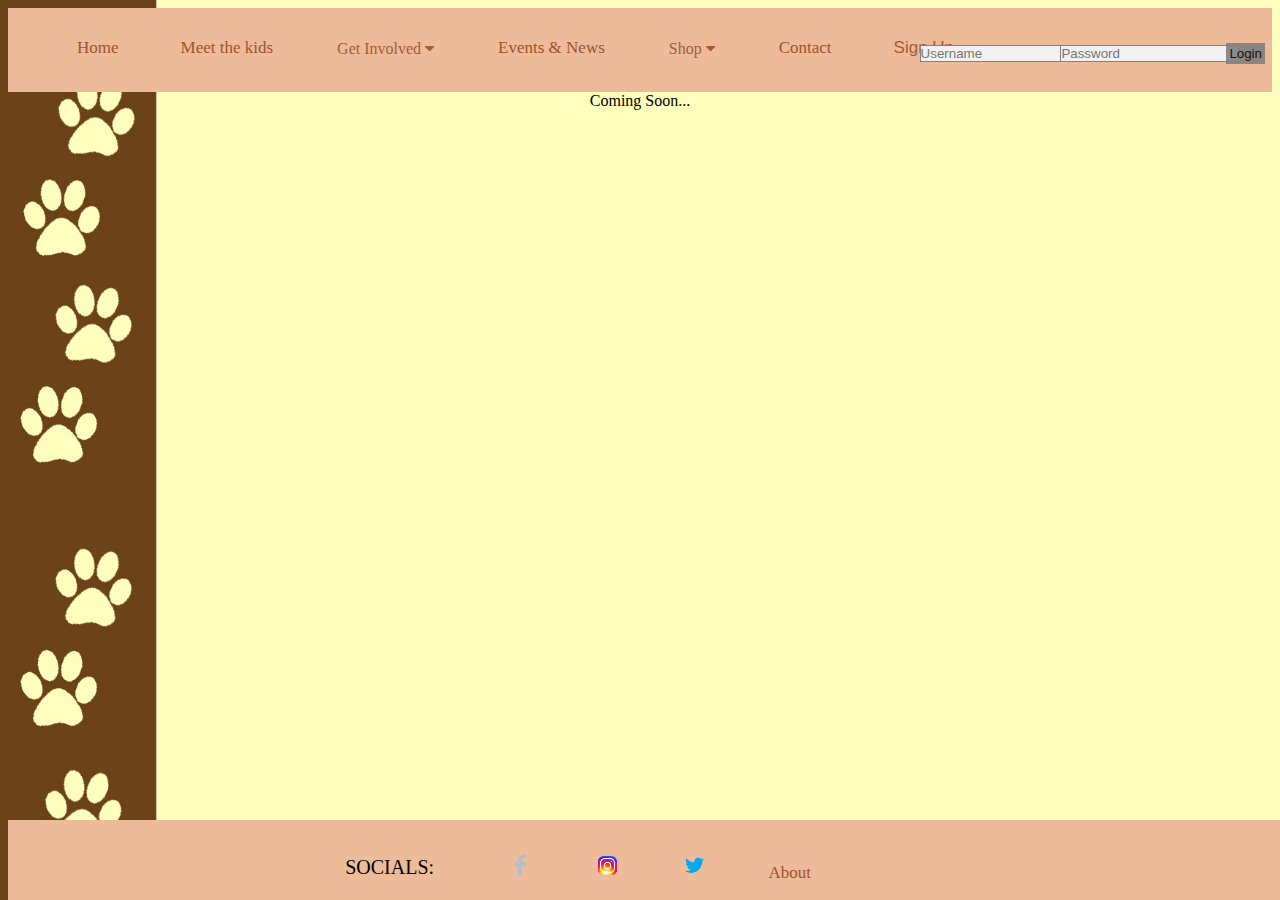
<file: Project code/index.html>
<!DOCTYPE html>

<html>
    
    <head>
            <title>
                Home 
            </title>
    
            <link rel="stylesheet" type="text/css" href="Styles/main.css" />
            <link rel="scriptsheet" type="text/js" href="Scripts/main.js" />        
            <link rel="stylesheet" href="https://cdnjs.cloudflare.com/ajax/libs/font-awesome/4.7.0/css/font-awesome.min.css">
    </head> 
    
    <body>
        <header>
            <nav>
               
                <ul>
                        <div class="navbar">
                        <!-- <li><a href=""><img src="Images/logo.jpg" width="100px" height="100px"></a></li> -->
                        <li><a href="index.html">Home</a></li>
                        <li><a href="Gallery.html">Meet the kids</a></li>
                        <!-- <li><a href="index.html" class="dropbtn">Get Involved</a></li>
                            <div class="dropdown-content">
                                <a href="">Donate</a>
                                <a href="">Volunteer</a>
                                <a href="">Adopt</a>
                            </div> -->
                            <li><div class="dropdown">
                                    <button class="dropbtn">Get Involved
                                      <i class="fa fa-caret-down"></i>
                                    </button>
                                    <div class="dropdown-content">
                                      <a href="#">Donate</a>
                                      <a href="#">Volunteer</a>
                                      <a href="#">Adopt</a>
                                    </div>
                                  </div>
                                  </li>
                                  
                        <li><a href="index.html">Events & News  </a></li>
                        <li><div class="dropdown">
                                <button class="dropbtn">Shop
                                  <i class="fa fa-caret-down"></i>
                                </button>
                                <div class="dropdown-content">
                                  <a href="#">Food </a>
                                  <a href="#">Eqiupment</a>
                                  <a href="#">Health Needs </a>
                                </div>
                              </div>
                              </li>
                        <li><a href="index.html">Contact</a></li>
                        <li><button class="headerLink" onclick="document.getElementById('id01').style.display='block'" >Sign Up</button></li>    
                        <div id="id01" class="modal">
                                <span onclick="document.getElementById('id01').style.display='none'" class="close" title="Close Modal">x</span>
                                <form class="modal-content" action="/action_page.php">
                                    <div class="container">
                                        <h1>Sign Up</h1>
                                        <p>Please fill in this form to create an account.</p>
                                        <hr>
                                        <label for="email"><b>Email</b></label>
                                        <input  type="text" placeholder="Email" name="email" required>
                                  
                                        <label for="psw"><b>Password</b></label>
                                        <input  type="password" placeholder="Password" name="psw" required>
                                  
                                        <label for="psw-repeat"><b>Confirm Password</b></label>
                                        <input  type="password" placeholder="Confirm Password" name="psw-repeat" required>
                                        
                                        <label>
                                          <input  type="checkbox" checked="checked" name="remember" style="margin-bottom:15px"> Remember me
                                        </label>
                                        
                                        <p>By creating an account, you agree to our <a href="#" style="color:dodgerblue">Terms & Conditions</a></p>
                                        
                                        <div class="clearfix">
                                            <button class="button" type="submit" class="signupbtn">Sign Up</button> 
                                          <button class="button" type="button" onclick="document.getElementById('id01').style.display='none'" class="cancelbtn">Cancel</button>
                                        </div>
                                      </div>
                                    </form>
                                  </div>                                  
                            </div>
                        <!-- <li class="loginfoat4"><img src="/Images/shoppingcarticon.png"></li> -->
                        <li class="loginfloat"><input class="inputField" type="text" placeholder="Username"></li>
                        <li class="loginfloat2"><input class="inputField" type="password" placeholder="Password"></li>
                        <li class="loginfloat3"><button class="inputButton" type="submit">Login</button></li>
                        <!-- <li align="right"><img src="https://img.icons8.com/windows/24/000000/shopping-cart.png"></li> -->
                    </div>
                    </ul>
                
            </nav>                    
        </header>

        <section>
            <div align="center">
                Coming Soon... 
            </div>
        </section>
        <footer>
            <nav>
                <ul class="loginfloat5">
                        <li><a class="social" href=> SOCIALS:</a ></li>
                        <li><a href="Links/Facebook login.html"><img src="Images/facebookicon.png" alt="Facebook" width="25px"/></a></li>
                        <li><a href="Links/Instagram.html"><img src="Images/instagramicon.png" alt="Facebook" width="25px"/></a></li>
                        <li><a href="Links/Twitter.html"><img src="Images/twittericon.png" alt="Facebook" width="25px"/></a></li>
                        <li><a href="index.html">About</a></li>
                        <div>
                          <li align="center"> ©️Copyright </li>
                        </div>
                 </ul>
            </nav>
        </footer>

    </body>

    </html>
</file>
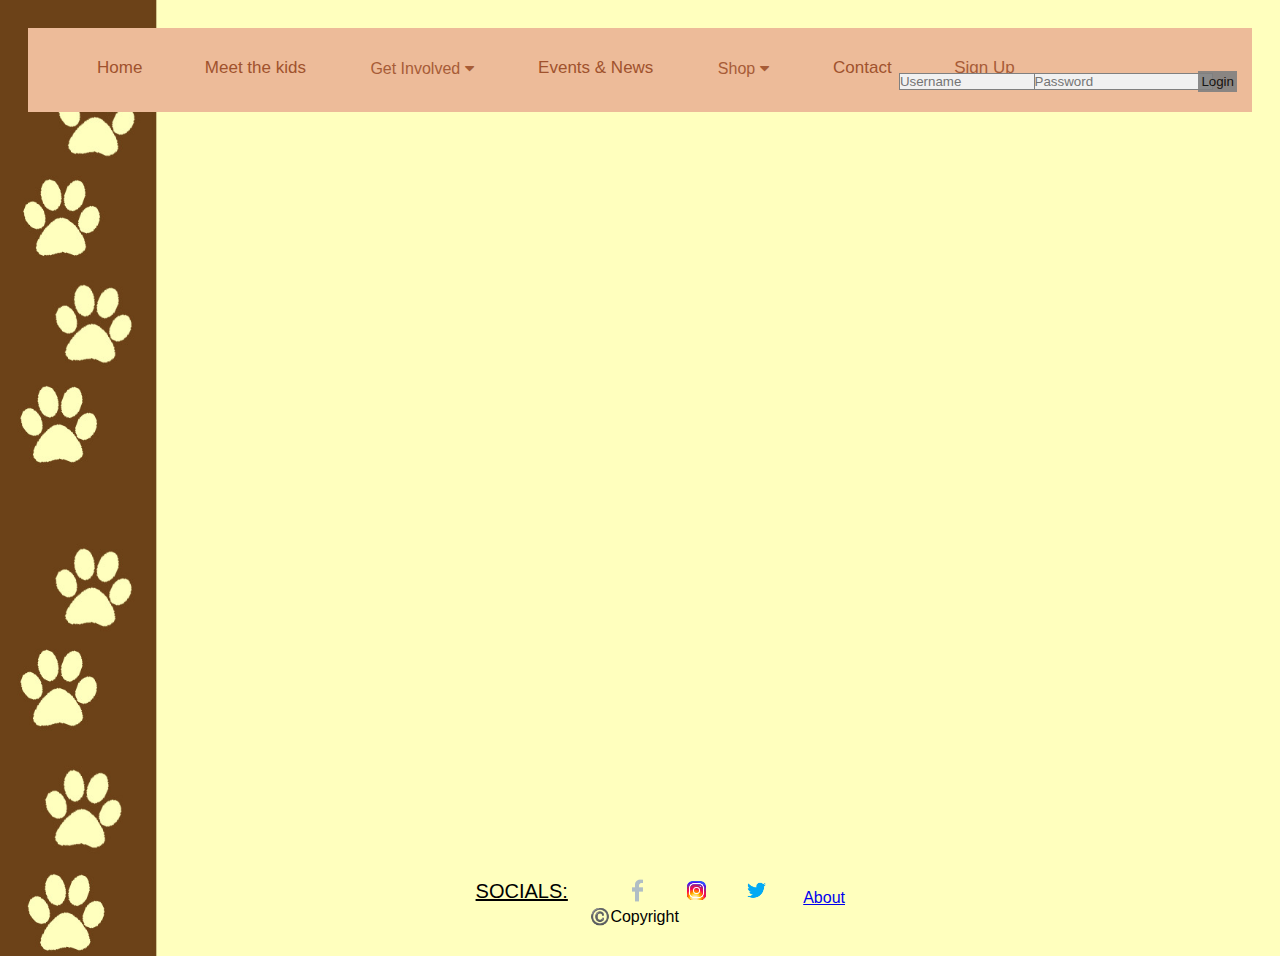
<file: Project code/Gallery.html>
<!DOCTYPE html>

<html>
    
    <head>
            <title>
                Gallery
            </title>
            <meta name="viewport" content="width=device-width, initial-scale=1">
            <link rel="stylesheet" type="text/css" href="Styles/second.css" />
            <link rel="scriptsheet" type="text/js" href="Scripts/main.js" />        
            <link rel="stylesheet" href="https://cdnjs.cloudflare.com/ajax/libs/font-awesome/4.7.0/css/font-awesome.min.css">
    </head> 
    
    <body>
        <div id="page-container">
            <div id="content-wrap">
        <header>
            <nav>
               
                <ul>
                        <div class="navbar">
                        <!-- <li><a href=""><img src="Images/logo.jpg" width="100px" height="100px"></a></li> -->
                        <li><a href="index.html">Home</a></li>
                        <li><a href="index.html">Meet the kids</a></li>
                        <!-- <li><a href="index.html" class="dropbtn">Get Involved</a></li>
                            <div class="dropdown-content">
                                <a href="">Donate</a>
                                <a href="">Volunteer</a>
                                <a href="">Adopt</a>
                            </div> -->
                            <li><div class="dropdown">
                                    <button class="dropbtn">Get Involved
                                      <i class="fa fa-caret-down"></i>
                                    </button>
                                    <div class="dropdown-content">
                                      <a href="#">Donate</a>
                                      <a href="#">Volunteer</a>
                                      <a href="#">Adopt</a>
                                    </div>
                                  </div>
                                  </li>
                                  
                        <li><a href="index.html">Events & News  </a></li>
                        <li><div class="dropdown">
                                <button class="dropbtn">Shop
                                  <i class="fa fa-caret-down"></i>
                                </button>
                                <div class="dropdown-content">
                                  <a href="#">Food </a>
                                  <a href="#">Eqiupment</a>
                                  <a href="#">Health Needs </a>
                                </div>
                              </div>
                              </li>
                        <li><a href="index.html">Contact</a></li>
                        <li><button class="headerLink" onclick="document.getElementById('id01').style.display='block'" >Sign Up</button></li>    
                        <div id="id01" class="modal">
                                <span onclick="document.getElementById('id01').style.display='none'" class="close" title="Close Modal">x</span>
                                <form class="modal-content" action="/action_page.php">
                                    <div class="container">
                                        <h1>Sign Up</h1>
                                        <p>Please fill in this form to create an account.</p>
                                        <hr>
                                        <label for="email"><b>Email</b></label>
                                        <input  type="text" placeholder="Email" name="email" required>
                                  
                                        <label for="psw"><b>Password</b></label>
                                        <input  type="password" placeholder="Password" name="psw" required>
                                  
                                        <label for="psw-repeat"><b>Confirm Password</b></label>
                                        <input  type="password" placeholder="Confirm Password" name="psw-repeat" required>
                                        
                                        <label>
                                          <input  type="checkbox" checked="checked" name="remember" style="margin-bottom:15px"> Remember me
                                        </label>
                                        
                                        <p>By creating an account, you agree to our <a href="#" style="color:dodgerblue">Terms & Conditions</a></p>
                                        
                                        <div class="clearfix">
                                            <button class="button" type="submit" class="signupbtn">Sign Up</button> 
                                          <button class="button" type="button" onclick="document.getElementById('id01').style.display='none'" class="cancelbtn">Cancel</button>
                                        </div>
                                      </div>
                                    </form>
                                  </div>                                  
                            </div>
                        <!-- <li class="loginfoat4"><img src="/Images/shoppingcarticon.png"></li> -->
                        <li class="loginfloat"><input class="inputField" type="text" placeholder="Username"></li>
                        <li class="loginfloat2"><input class="inputField" type="password" placeholder="Password"></li>
                        <li class="loginfloat3"><button class="inputButton" type="submit">Login</button></li>
                        <!-- <li align="right"><img src="https://img.icons8.com/windows/24/000000/shopping-cart.png"></li> -->
                    </div>
                    </ul>
                
            </nav>                    
        </header>

        <section>
                <!-- <div class="main">
                        <h2 align="center">PETS</h2>
        
                        <div id="myBtnContainer" align="center">
                          <button class="bton active" onclick="filterSelection('all')"> Show all</button>
                          <button class="bton" onclick="filterSelection('dog')"> Dogs</button>
                          <button class="bton" onclick="filterSelection('cat')"> Cats</button>
                          <button class="bton" onclick="filterSelection('rabbit')"> Rabbits</button>
                          <button class="bton" onclick="filterSelection('hamster')"> Hamsters</button>
                        </div>
                        
                        
                        <div class="row">
                          <div class="column_dog">
                            <div class="content">
                                <img src="Images/Pets/puppy1.jpg" alt="Dogs" style="width:20%">
                              <h4>Dogs</h4>
                              <p>Info</p>
                            </div>
                          </div>
                          <div class="column_dog">
                            <div class="content">
                                <img src="Images/Pets/puppy2.jpg" alt="Dogs" style="width:20%">
                              <h4>Dogs</h4>
                              <p>Info</p>
                            </div>
                          </div>
                          <div class="column_dog">
                            <div class="content">
                                    <img src="Images/Pets/puppy3.jpg" alt="Dogs" style="width:20%">
                              <h4>Dogs</h4>
                              <p>Info</p>
                            </div>
                          </div>
                          
                          <div class="column_dog">
                            <div class="content">
                                    <img src="Images/Pets/puppy4.jpg" alt="Dogs" style="width:20%">
                              <h4>Dogs</h4>
                              <p>Info</p>
                            </div>
                          </div><br>
                          <div class="column_cat">
                            <div class="content">
                                    <img src="Images/Pets/kitten1.png" alt="Cats" style="width:20%">
                              <h4>Cats</h4>
                              <p>Info</p>
                            </div>
                          </div>
                          <div class="column_cat">
                            <div class="content">
                                    <img src="Images/Pets/kitten2.jpg" alt="Cats" style="width:20%">
                              <h4>Cats</h4>
                              <p>Info</p>
                            </div>
                          </div>
                        
                          <div class="column_cat">
                            <div class="content">
                                    <img src="Images/Pets/kitten3.jpg" alt="Cats" style="width:20%">
                              <h4>Cats</h4>
                              <p>Info</p>
                            </div>
                          </div>
                          <div class="column_cat">
                            <div class="content">
                                    <img src="Images/Pets/kitten4.jpg" alt="Cats" style="width:20%">
                              <h4>Cats</h4>
                              <p>Info</p>
                            </div>
                          </div><br>
                          <div class="column_rabbit">
                            <div class="content">
                                    <img src="Images/Pets/bunny1.jpg" alt="Rabbits" style="width:20%">
                              <h4>Rabbits</h4>
                              <p>Info</p>
                            </div>
                          </div>
                          <div class="column_rabbit">
                                <div class="content">
                                    <img src="Images/Pets/bunny2.jpg" alt="Rabbits" style="width:20%">
                                  <h4>Rabbits</h4>
                                  <p>Info</p>
                                </div>
                              </div>
                              <div class="column_rabbit">
                                <div class="content">
                                        <img src="Images/Pets/bunny3.jpg" alt="Rabbits" style="width:20%">
                                  <h4>Rabbits</h4>
                                  <p>Info</p>
                                </div>
                              </div>
                              
                              <div class="column_rabbit">
                                <div class="content">
                                        <img src="Images/Pets/bunny4.jpg" alt="Rabbits" style="width:20%">
                                  <h4>Rabbits</h4>
                                  <p>Info</p>
                                </div>
                              </div><br>
                              <div class="column_hamster">
                                <div class="content">
                                        <img src="Images/Pets/hamster1.jpg" alt="Hamster" style="width:20%">
                                  <h4>Hamster</h4>
                                  <p>Info</p>
                                </div>
                              </div>
                              <div class="column_hamster">
                                <div class="content">
                                        <img src="Images/Pets/hamster2.jpg" alt="Hamsters" style="width:20%">
                                  <h4>Hamster</h4>
                                  <p>Info</p>
                                </div>
                              </div>
                            
                             
                        
                        </div>
                        
                        
                        </div>    -->
        </section>
        </div>
        <footer id="footer">
        </div>
            <nav>
                <ul class="loginfloat5">
                        <li><a class="social" href=> SOCIALS:</a ></li>
                        <li><a href="Links/Facebook login.html"><img src="Images/facebookicon.png" alt="Facebook" width="25px"/></a></li>
                        <li><a href="Links/Instagram.html"><img src="Images/instagramicon.png" alt="Facebook" width="25px"/></a></li>
                        <li><a href="Links/Twitter.html"><img src="Images/twittericon.png" alt="Facebook" width="25px"/></a></li>
                        <li><a href="index.html">About</a></li>
                        <div>
                          <li align="center"> ©️Copyright </li>
                        </div>
                 </ul>
            </nav>
        </footer>

    </body>

    </html>
</file>
<file: Project code/Styles/main.css>
/* Header */
.heading{
    margin: 0;
    padding: 0 0 0 15px;
    display: inline;
}

nav ul li{
    display: inline-block;
    list-style: none;
    padding: 0px 15px;
    /* align-items: center; */
}
.logo{
    
}
.image{
    display: flex;
    align-items: center;
    border-radius: 50%;    
 }
 .headerLink{
    float: left;
    color: #A0522D;
    text-align: center;
    padding: 14px;
    text-decoration: none;
    font-size: 17px;
    background-color: unset;
    margin: 0px;
 }
 header button:hover{
    background-color: #DEB887;
    color: #800000;
 }
 header {
    display: flex;
    align-items: left;
    justify-content: left;
    overflow: hidden;
    background-color: #EDBB99;
    width: 100%
}

header a{
    float: left;
    color: #A0522D;
    text-align: center;
    padding: 14px;
    text-decoration: none;
    font-size: 17px;
    
}
header a:hover{
    background-color: #DEB887;
    color: #800000;
}
header a.active{
    background-color: #4caf50;
}

.inputField {
    width: 100% !important;
    padding: 0 !important;
    margin: 0 !important;
    display: block !important;
    border: 1px grey solid !important;
    background: #f1f1f1 !important;
}

.inputButton {
    background-color: grey !important;
    color:black !important;
    padding: 2px !important;
    margin: 0 !important;
    border: 1px grey solid !important;
    cursor: pointer !important;
    width: 100%;
    opacity: 0.9;
}

.loginfloat{
    position: absolute;
    right: 13%;
    top: 5%;
    
}

.loginfloat2{
    position: absolute;
    right: 2%;
    top: 5%;
}
.loginfloat3{
    position: absolute;
    right: 0%;
    top: 4.8%;

}
/* .loginfloat4{
    position: absolute;
    right:20%;
    top: 5%;
} */

.loginfloat5{
    position: absolute;
    top: 4%;
    right: 35%;
   
}
.social{
    position: absolute;
    top: 4%;
    right: 90%;
    color: #000000;
    font-size: 20px;
}
/* .aboutfloat{
    position: absolute;
    top: 4%;
    right: 10%;
} */

/* Dropdown */
.navbar{
    overflow: hidden;

}
.navbar a{
    float: left;
    color: #A0522D;
    text-align: center;
    padding: 14px;
    text-decoration: none;
    font-size: 17px;

}
.dropdown{
    float: left;
    overflow: hidden;

}
.dropdown .dropbtn{
    font-size: 16px;
    border: none;
    outline: none;
    color: #A0522D;
    padding: 14px 16px;
    background-color: inherit;
    font-family: inherit;
    margin: 0;
}
.navbar a:hover, .dropdown:hover .dropbtn{
    background-color: #DEB887;
}
.dropdown-content {
    display: none;
    position: absolute;
    background-color: #DEB887;
    min-width: 160px;
    box-shadow: 0px 8px 16px 0px rgba(0,0,0,0.2);
    z-index: 1;
  }
.dropdown-content a {
    float: none;
    color: #A0522D;
    padding: 12px 16px;
    text-decoration: none;
    display: block;
    text-align: left;
  }
.dropdown-content a:hover{
    background-color: #EDBB99;
}
.dropdown:hover{
    display: block;
}
.dropdown:hover .dropdown-content {
    display: block;
}
/* Signup */

* {box-sizing: border-box}
/* Full-width input fields */
  input[type=text], input[type=password] {
  width: 100%;
  padding: 15px;
  margin: 5px 0 22px 0;
  display: inline-block;
  border: none;
  background: #f1f1f1;
}

/* Add a background color when the inputs get focus */
input[type=text]:focus, input[type=password]:focus {
  background-color: #ddd;
  outline: none;
}

/* Set a style for all buttons */
button {
  background-color: #4CAF50;
  color: white;
  padding: 14px 20px;
  margin: 8px 0;
  border: none;
  cursor: pointer;
  width: 100%;
  opacity: 0.9;
}

button:hover {
  opacity:1;
}

/* Extra styles for the cancel button */
.cancelbtn {
  padding: 14px 20px;
  background-color: #f44336;
}

/* Float cancel and signup buttons and add an equal width */
.cancelbtn, .signupbtn {
  float: left;
  width: 50%;
}

/* Add padding to container elements */
.container {
  padding: 16px;
}

/* The Modal (background) */
.modal {
  display: none; /* Hidden by default */
  position: fixed; /* Stay in place */
  z-index: 1; /* Sit on top */
  left: 0;
  top: 0;
  width: 100%; /* Full width */
  height: 100%; /* Full height */
  overflow: auto; /* Enable scroll if needed */
  background-color: #474e5d;
  padding-top: 50px;
}

/* Modal Content/Box */
.modal-content {
  background-color: #fefefe;
  margin: 5% auto 15% auto; /* 5% from the top, 15% from the bottom and centered */
  border: 1px solid #888;
  width: 80%; /* Could be more or less, depending on screen size */
}

/* Style the horizontal ruler */
hr {
  border: 1px solid #f1f1f1;
  margin-bottom: 25px;
}

/* The Close Button (x) */
.close {
  position: absolute;
  right: 35px;
  top: 15px;
  font-size: 40px;
  font-weight: bold;
  color: #f1f1f1;
}

.close:hover,
.close:focus {
  color: #f44336;
  cursor: pointer;
}


.clearfix::after {
  content: "";
  clear: both;
  display: table;
}


@media screen and (max-width: 300px) {
  .cancelbtn, .signupbtn {
    width: 100%;
  }
}
/* Middle */

.middle {
    margin: 0;
    position: absolute;
    size: 50px;
    border-style: solid;
    border-width: 2px;
    padding: 100px; 
    /* background-color: red; */
}

.middle input{
    width: 150px;
}

/* Footer */

.footer{
    margin: 0;
    padding: 0 0 0 15px;
    display: inline;
}
footer{
    display: flex;
    align-items: center;
    justify-content: center;
    position: absolute;
    padding-bottom: 5rem;    
    bottom: 0;
    width: 100%;
    height: 5rem;
    overflow: hidden;
    background-color: #EDBB99;
}
footer a{
    
    float: right;
    color: #A0522D;
    text-align: center;
    padding: 14px;
    text-decoration: none;
    font-size: 17px;
}
footer a:hover{
    background-color: #DEB887;
    color: #800000;
}
footer a.active{
    background-color: #4caf50;
}


body{
    background: url("../Images/sidepawbackground.jpg") no-repeat;
    background-size: cover;
    /* margin: 0px; */
}
</file>
<file: Project code/Styles/second.css>
/* Header */
.heading{
    margin: 0;
    padding: 0 0 0 15px;
    display: inline;
}

nav ul li{
    display: inline-block;
    list-style: none;
    padding: 0px 15px;
    /* align-items: center; */
}
.logo{
    
}
.image{
    display: flex;
    align-items: center;
    border-radius: 50%;    
 }
 .headerLink{
    float: left;
    color: #A0522D;
    text-align: center;
    padding: 14px;
    text-decoration: none;
    font-size: 17px;
    background-color: unset;
    margin: 0px;
 }
 header button:hover{
    background-color: #DEB887;
    color: #800000;
 }
 header {
    display: flex;
    align-items: left;
    justify-content: left;
    overflow: hidden;
    background-color: #EDBB99;
    width: 100%
}

header a{
    float: left;
    color: #A0522D;
    text-align: center;
    padding: 14px;
    text-decoration: none;
    font-size: 17px;
    
}
header a:hover{
    background-color: #DEB887;
    color: #800000;
}
header a.active{
    background-color: #4caf50;
}

.inputField {
    width: 100% !important;
    padding: 0 !important;
    margin: 0 !important;
    display: block !important;
    border: 1px grey solid !important;
    background: #f1f1f1 !important;
}

.inputButton {
    background-color: grey !important;
    color:black !important;
    padding: 2px !important;
    margin: 0 !important;
    border: 1px grey solid !important;
    cursor: pointer !important;
    width: 100%;
    opacity: 0.9;
}

.loginfloat{
    position: absolute;
    right: 13%;
    top: 5%;
    
}

.loginfloat2{
    position: absolute;
    right: 2%;
    top: 5%;
}
.loginfloat3{
    position: absolute;
    right: 0%;
    top: 4.8%;

}
/* .loginfloat4{
    position: absolute;
    right:20%;
    top: 5%;
} */

.loginfloat5{
    position: absolute;
    top: 4%;
    right: 35%;
   
}
.social{
    position: absolute;
    top: 4%;
    right: 90%;
    color: #000000;
    font-size: 20px;
}
/* .aboutfloat{
    position: absolute;
    top: 4%;
    right: 10%;
} */

/* Dropdown */
.navbar{
    overflow: hidden;

}
.navbar a{
    float: left;
    color: #A0522D;
    text-align: center;
    padding: 14px;
    text-decoration: none;
    font-size: 17px;

}
.dropdown{
    float: left;
    overflow: hidden;

}
.dropdown .dropbtn{
    font-size: 16px;
    border: none;
    outline: none;
    color: #A0522D;
    padding: 14px 16px;
    background-color: inherit;
    font-family: inherit;
    margin: 0;
}
.navbar a:hover, .dropdown:hover .dropbtn{
    background-color: #DEB887;
}
.dropdown-content {
    display: none;
    position: absolute;
    background-color: #DEB887;
    min-width: 160px;
    box-shadow: 0px 8px 16px 0px rgba(0,0,0,0.2);
    z-index: 1;
  }
.dropdown-content a {
    float: none;
    color: #A0522D;
    padding: 12px 16px;
    text-decoration: none;
    display: block;
    text-align: left;
  }
.dropdown-content a:hover{
    background-color: #EDBB99;
}
.dropdown:hover{
    display: block;
}
.dropdown:hover .dropdown-content {
    display: block;
}
/* Signup */

* {box-sizing: border-box}
/* Full-width input fields */
  input[type=text], input[type=password] {
  width: 100%;
  padding: 15px;
  margin: 5px 0 22px 0;
  display: inline-block;
  border: none;
  background: #f1f1f1;
}

/* Add a background color when the inputs get focus */
input[type=text]:focus, input[type=password]:focus {
  background-color: #ddd;
  outline: none;
}

/* Set a style for all buttons */
button {
  background-color: #4CAF50;
  color: white;
  padding: 14px 20px;
  margin: 8px 0;
  border: none;
  cursor: pointer;
  width: 100%;
  opacity: 0.9;
}

button:hover {
  opacity:1;
}

/* Extra styles for the cancel button */
.cancelbtn {
  padding: 14px 20px;
  background-color: #f44336;
}

/* Float cancel and signup buttons and add an equal width */
.cancelbtn, .signupbtn {
  float: left;
  width: 50%;
}

/* Add padding to container elements */
.container {
  padding: 16px;
}

/* The Modal (background) */
.modal {
  display: none; /* Hidden by default */
  position: fixed; /* Stay in place */
  z-index: 1; /* Sit on top */
  left: 0;
  top: 0;
  width: 100%; /* Full width */
  height: 100%; /* Full height */
  overflow: auto; /* Enable scroll if needed */
  background-color: #474e5d;
  padding-top: 50px;
}

/* Modal Content/Box */
.modal-content {
  background-color: #fefefe;
  margin: 5% auto 15% auto; /* 5% from the top, 15% from the bottom and centered */
  border: 1px solid #888;
  width: 80%; /* Could be more or less, depending on screen size */
}

/* Style the horizontal ruler */
hr {
  border: 1px solid #f1f1f1;
  margin-bottom: 25px;
}

/* The Close Button (x) */
.close {
  position: absolute;
  right: 35px;
  top: 15px;
  font-size: 40px;
  font-weight: bold;
  color: #f1f1f1;
}

.close:hover,
.close:focus {
  color: #f44336;
  cursor: pointer;
}


.clearfix::after {
  content: "";
  clear: both;
  display: table;
}


@media screen and (max-width: 300px) {
  .cancelbtn, .signupbtn {
    width: 100%;
  }
}
/* Middle */

.middle {
    margin: 0;
    position: absolute;
    size: 50px;
    border-style: solid;
    border-width: 2px;
    padding: 100px; 
    /* background-color: red; */
}

.middle input{
    width: 150px;
}

/* Footer */

.footer{
    margin: 0;
    padding: 0 0 0 15px;
    display: inline;
}
/* footer{
    display: flex;
    align-items: center;
    justify-content: center;
    position: absolute;
    padding-bottom: 2.5rem;    
    bottom: 0;
    width: 100%;
    height: 5rem;
    overflow: hidden;
    background-color: #EDBB99;
}
footer a{
    
    float: right;
    color: #A0522D;
    text-align: center;
    padding: 14px;
    text-decoration: none;
    font-size: 17px;
}
footer a:hover{
    background-color: #DEB887;
    color: #800000;
}
footer a.active{
    background-color: #4caf50;
} */


body{
    background: url("../Images/sidepawbackground.jpg") no-repeat;
    background-size: cover;
    /* margin: 0px; */
} 

*{  box-sizing: border-box;
 }
   
 body {
    background-color: #f1f1f1;
    padding: 20px;
    font-family: Arial;
  } 
  

  .main {
    max-width: 1000px;
    margin: auto;
  }
  
  h1 {
    font-size: 50px;
    word-break: break-all;
  }
  
  .row {
    margin: 10px -16px;
  }
  
 
  .row > .column {
    padding: 8px;
  }
  
  
  .row:after {
    content: "";
    display: table;
    clear: both;
  }
  

  .content {
    background-color: white;
    padding: 10px;
  }
  

  .show {
    display: block;
  }
  

  .bton {
    border: none, !important;
    outline: none, !important;
    padding: 12px 16px, !important;
    background-color: white, !important;
    cursor: pointer, !important;
  }
  
  .bton:hover {
    background-color: #ddd,!important;
  }
  
  .bton.active {
    background-color: #666,!important;
    color: white,!important;
  }
  .column_dog {
    /* float: left; */
    width: 30%;
    display: inline-block; 
  }
  .column_cat{
    /* float: left; */
    width: 30%;
    display: inline-block; 
  }
  .column_rabbit{
    /* float: left; */
    width: 30%;
    display: inline-block; 
  }
  .column_hamster{
    /* float: left; */
    width: 30%;
    display: inline-block; 
}

#page-container { 
    position: relative;
    min-height: 100vh;

}
#content-wrap {
    padding-bottom: 2.5rem;
}
#footer {
    position: absolute;
    bottom: 0;
    width: 100%;
    height: 2.5rem;
}
</file>
